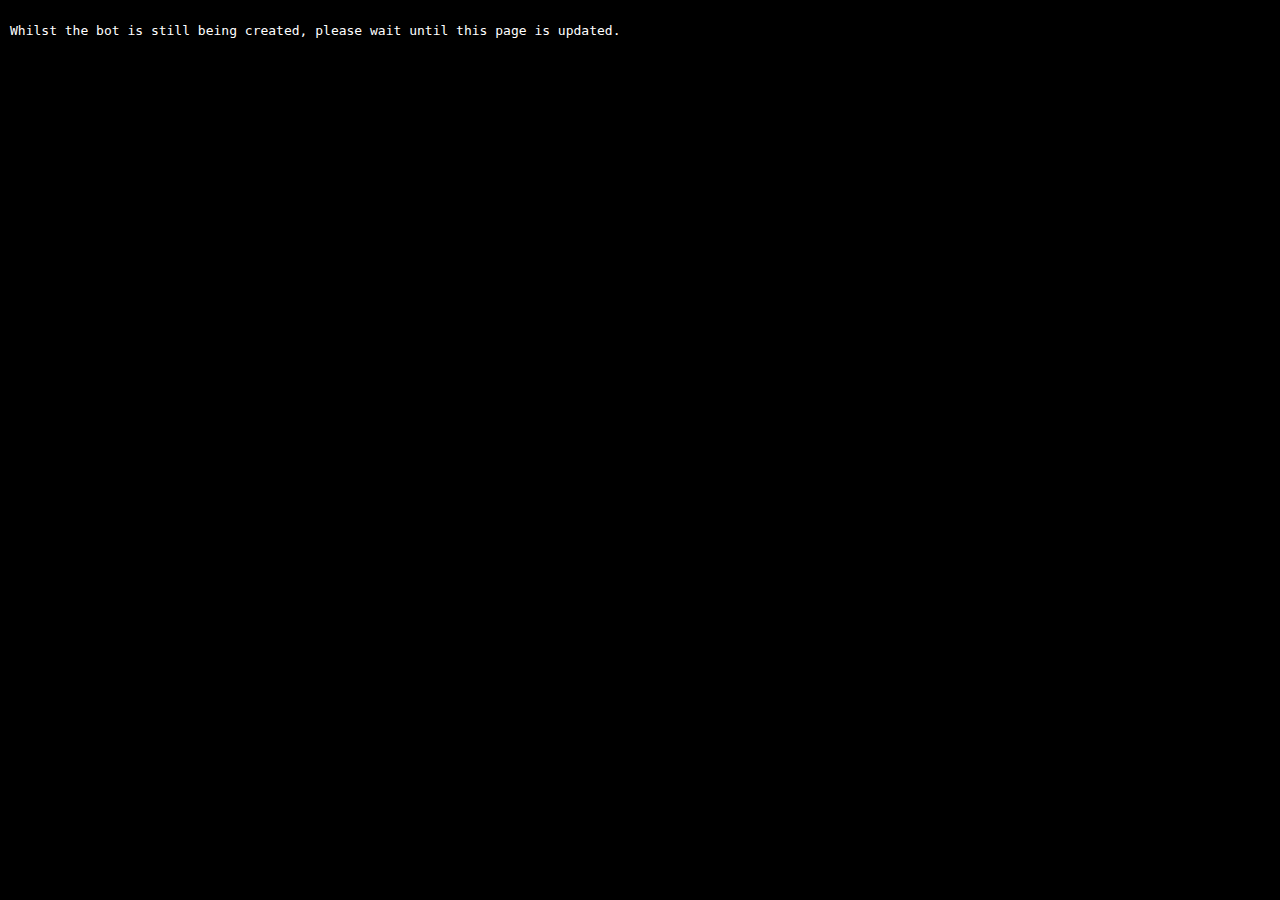
<file: commands.html>
<!DOCTYPE html>
<html>
  <head>
	<meta charset="utf-8">
	<meta name="viewport" content="user-scalable=no, width=device-width, initial-scale=1.0" />
	<meta name="apple-mobile-web-app-capable" content="yes" />
	<meta content="wonder" property="og:title">
	<meta content="a premium discord bot giving you the resources to create a powerful and versatile community at the tip of your fingers" property="og:description">
	<meta content="https://wonderbot.club/" property="og:url">
	<meta content="https://i.imgur.com/MqDp1XM.png" property="og:image">
	<meta content="#c5b3c0" data-react-helmet="true" name="theme-color">
    <title>wonder - commands</title>
    <link rel="icon" href="https://i.imgur.com/MqDp1XM.png">
    <link rel="stylesheet" href="/css/commands.css">
    <script>
      document.onkeydown = e => (e.keyCode === 123 || (e.ctrlKey && e.shiftKey && (e.keyCode === 73 || e.keyCode === 74)) || (e.ctrlKey && e.keyCode === 85)) ? (alert("nu uh - discord.gg/donations"), false) : undefined
    </script>
  </head>
  <body>
    </div>
    <div id="content">
      <pre id="search-results" style="color: #fff;">Whilst the bot is still being created, please wait until this page is updated.
    



</pre>
    </div>
  </body>
</html>
</file>
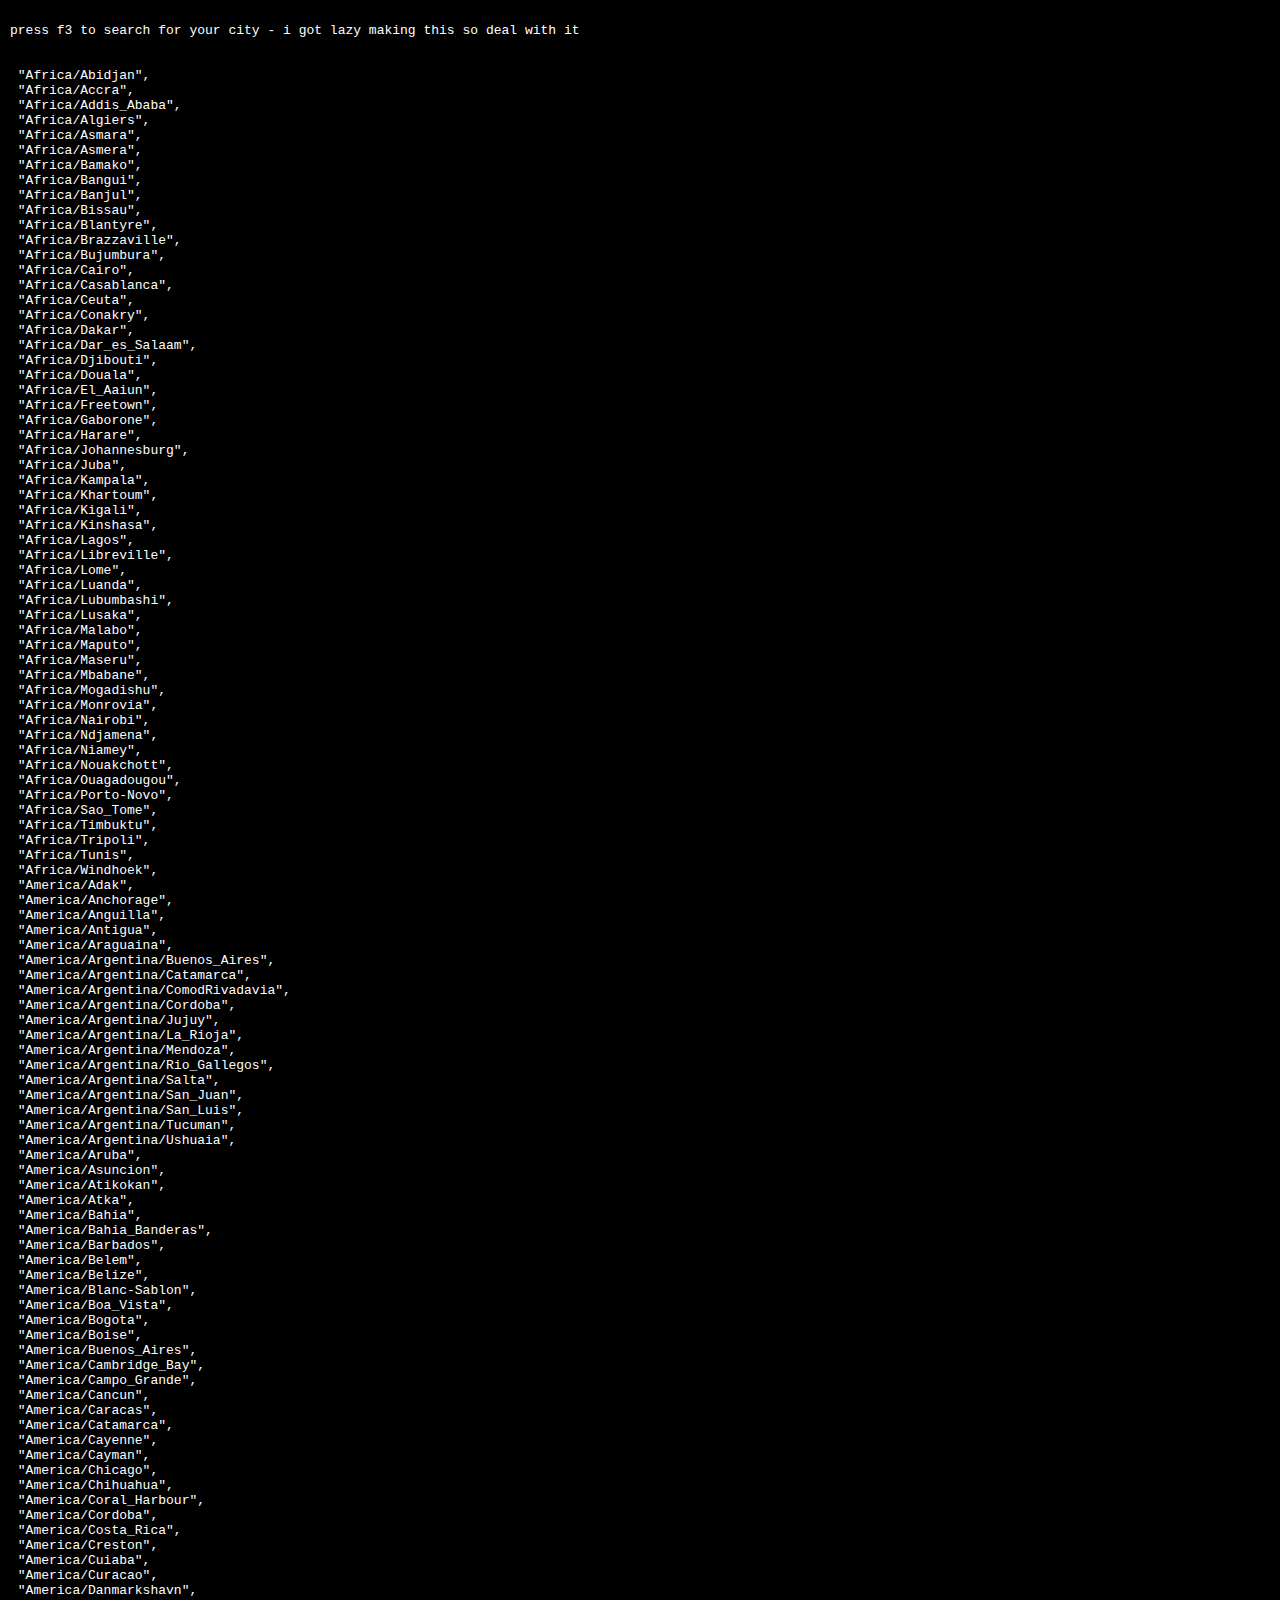
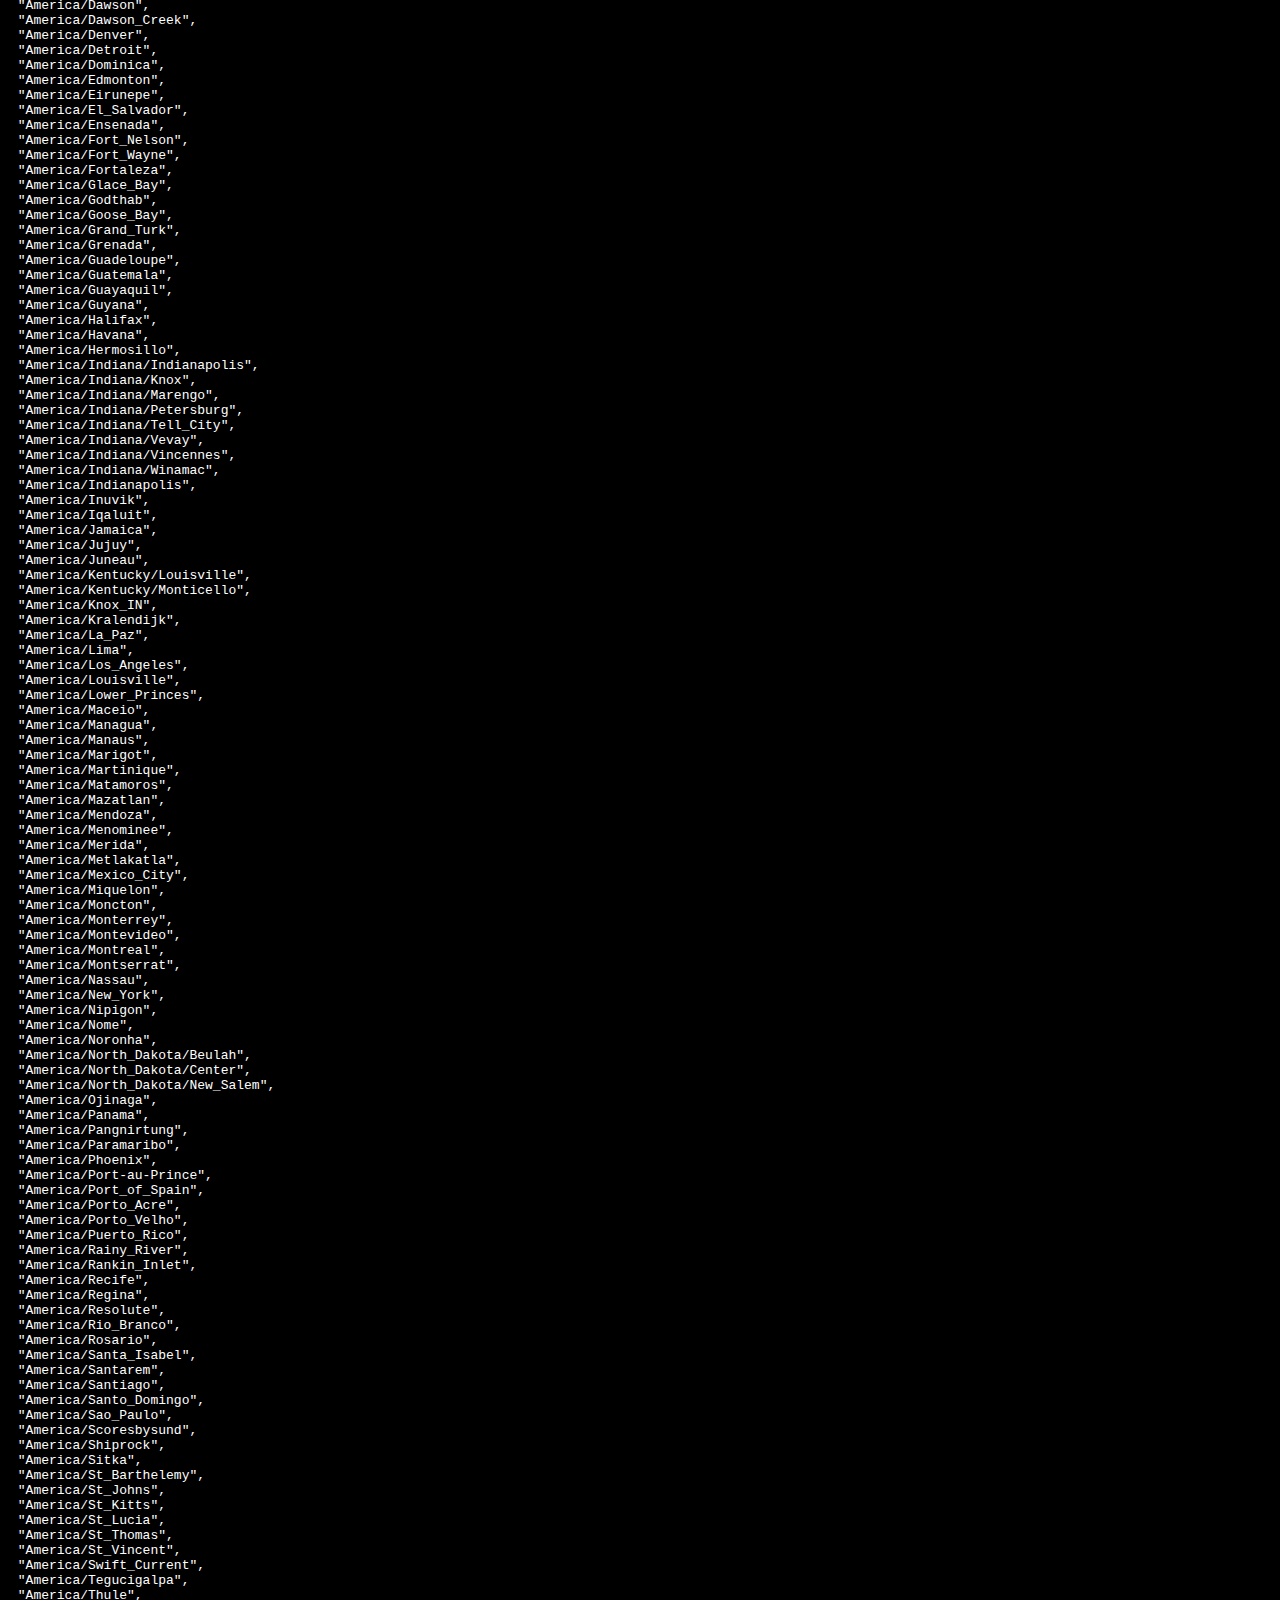
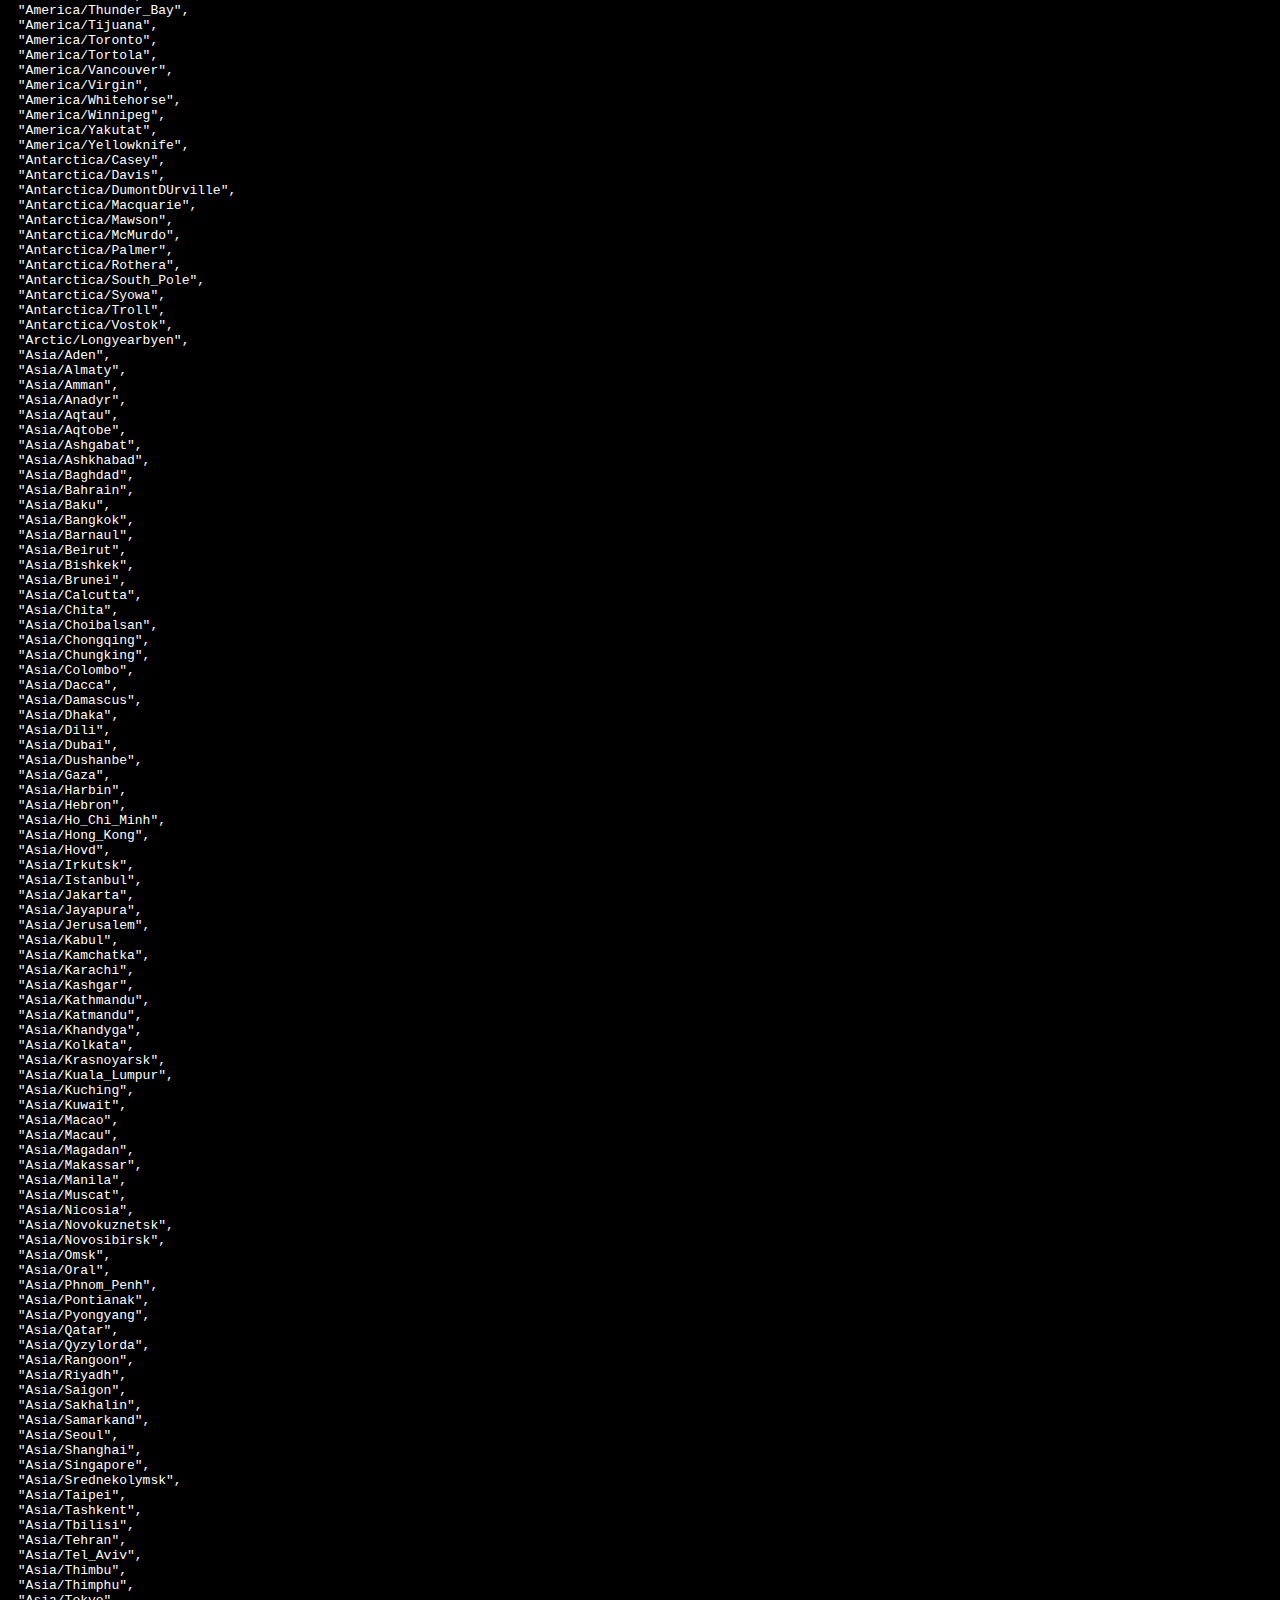
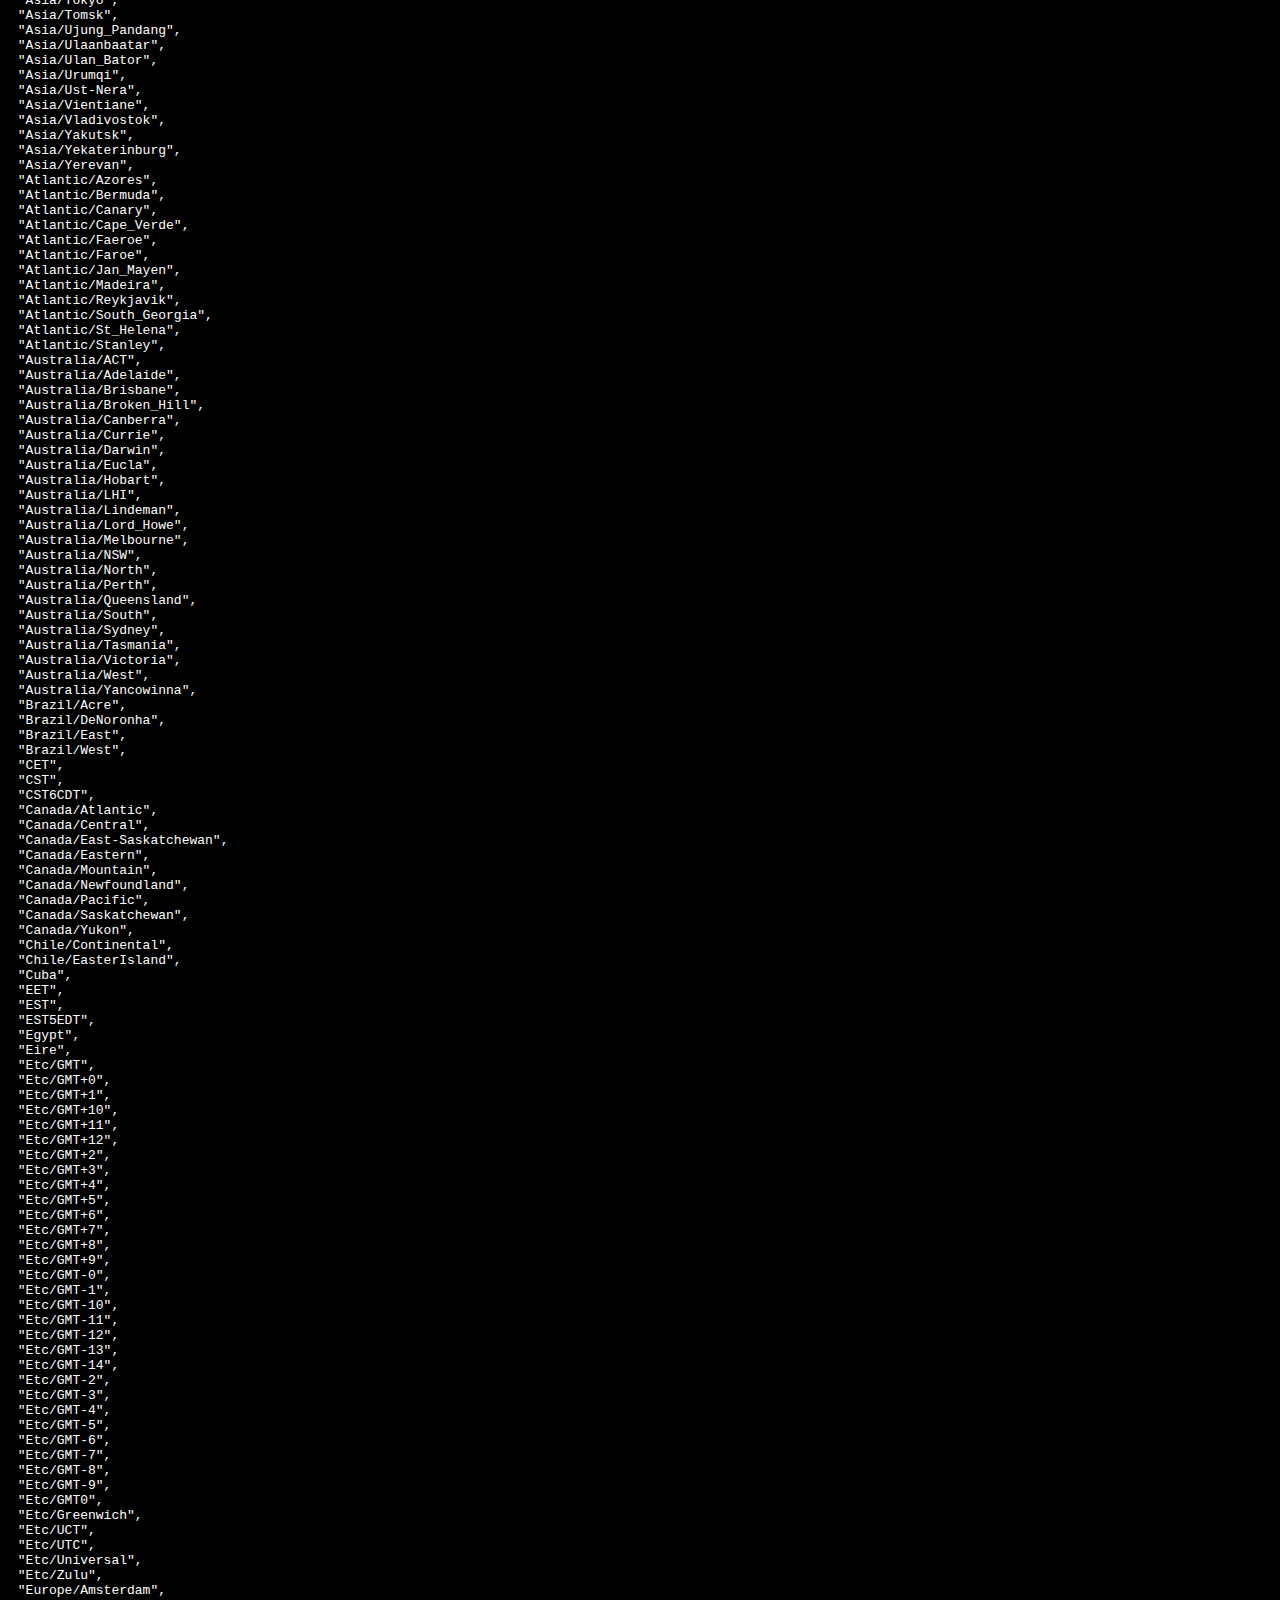
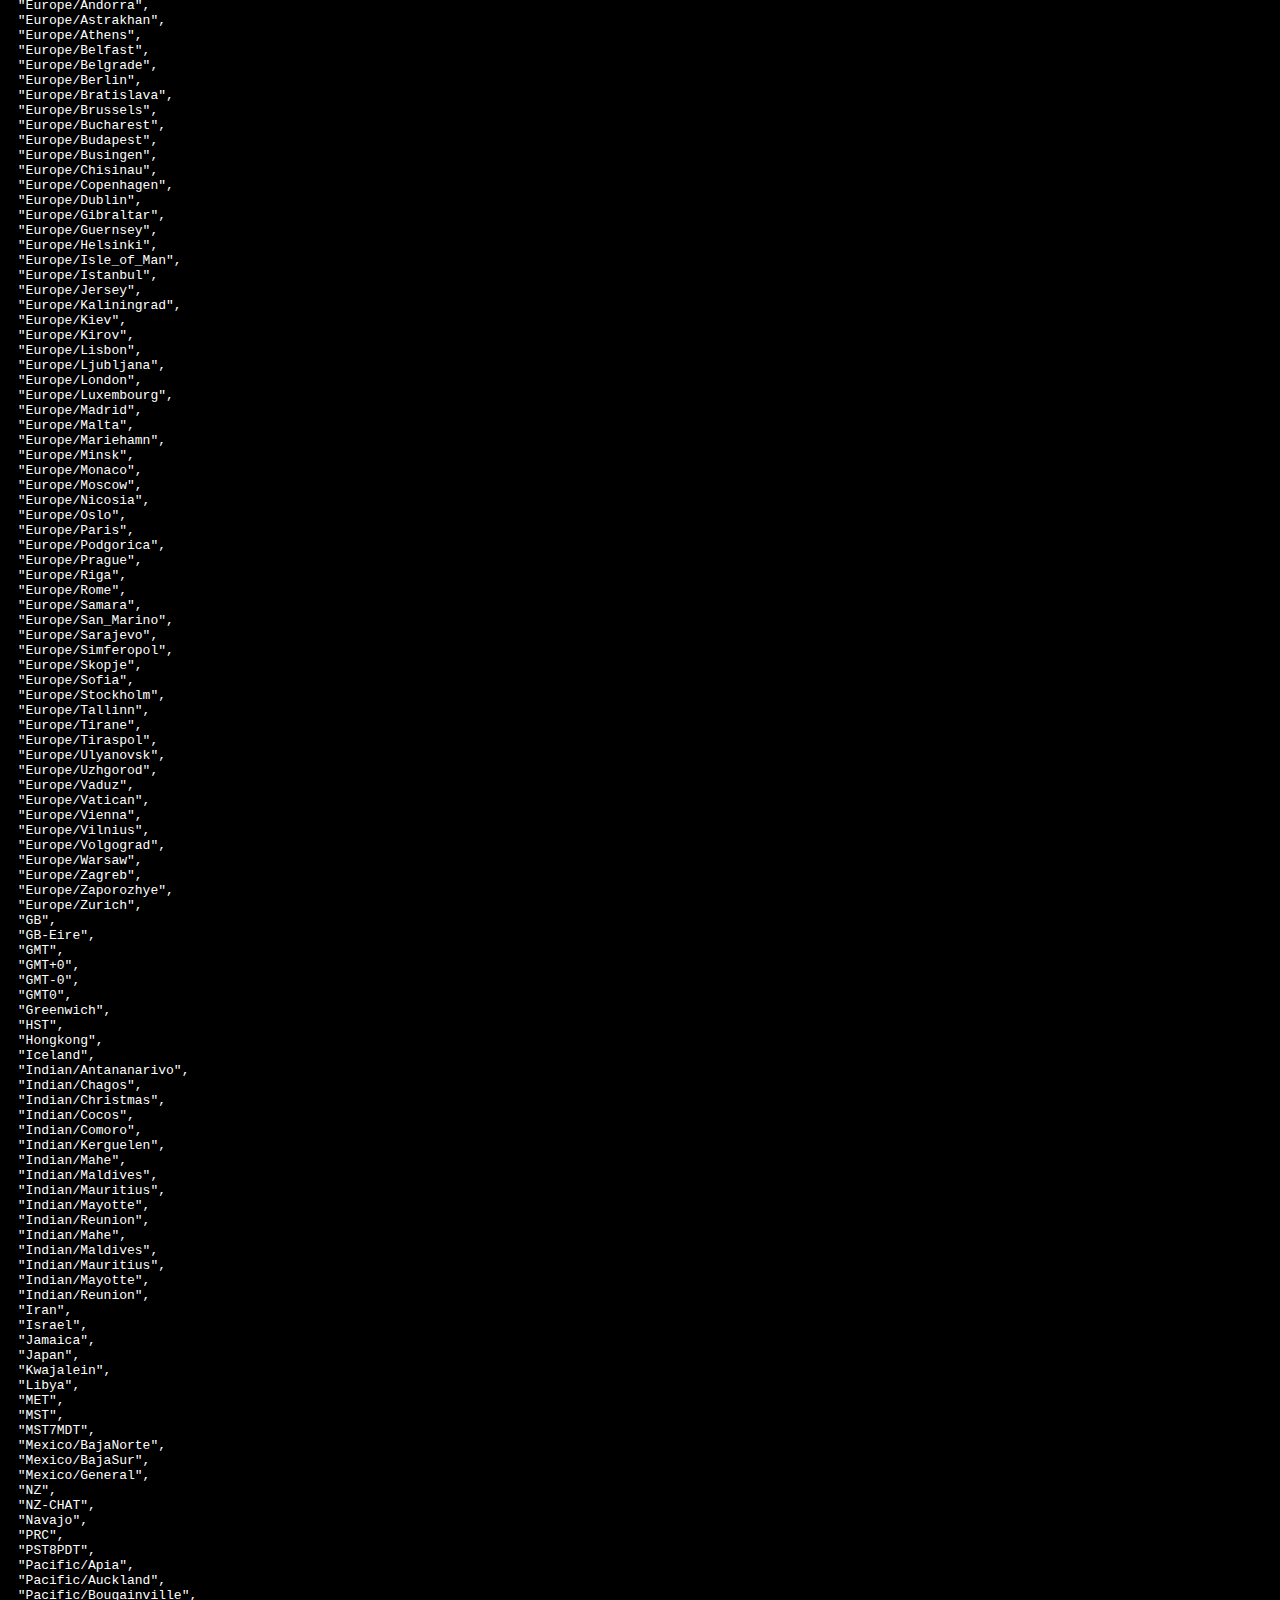
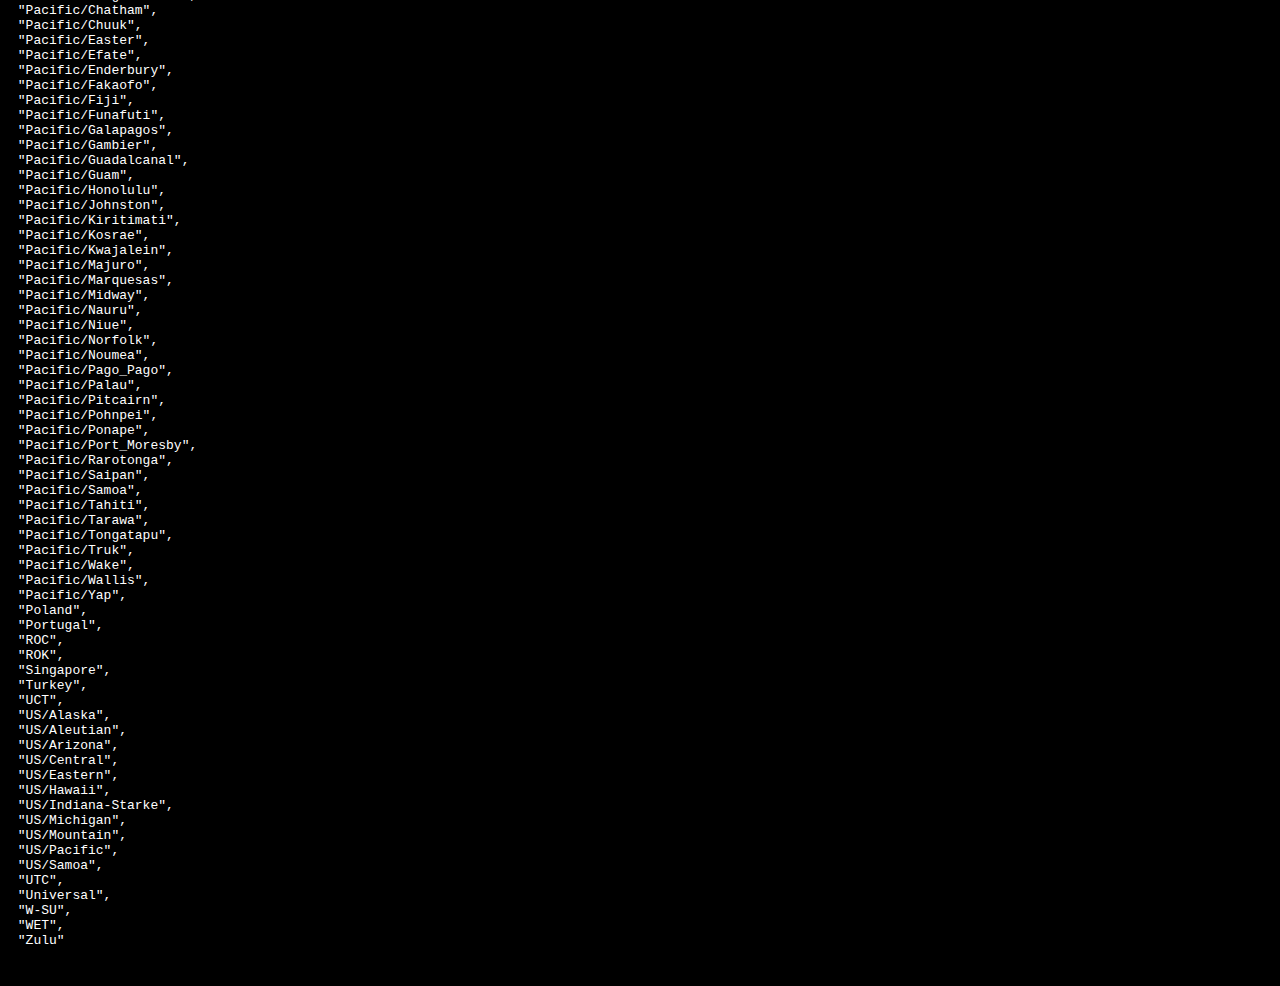
<file: timezones.html>
<!DOCTYPE html>
<html>
  <head>
	<meta charset="utf-8">
	<meta name="viewport" content="user-scalable=no, width=device-width, initial-scale=1.0" />
	<meta name="apple-mobile-web-app-capable" content="yes" />
	<meta content="wonder" property="og:title">
	<meta content="a premium discord bot giving you the resources to create a powerful and versatile community at the tip of your fingers" property="og:description">
	<meta content="https://wonderbot.club/" property="og:url">
	<meta content="https://i.imgur.com/MqDp1XM.png" property="og:image">
	<meta content="#c5b3c0" data-react-helmet="true" name="theme-color">
    <title>wonder - timezones</title>
    <link rel="icon" href="https://i.imgur.com/MqDp1XM.png">
    <link rel="stylesheet" href="/css/timezones.css">
    <script>
      document.onkeydown = e => (e.keyCode === 123 || (e.ctrlKey && e.shiftKey && (e.keyCode === 73 || e.keyCode === 74)) || (e.ctrlKey && e.keyCode === 85)) ? (alert("nu uh - discord.gg/donations"), false) : undefined
    </script>
  </head>
  <body>
    </div>
    <div id="content">
      <pre id="search-results" style="color: #fff;">
press f3 to search for your city - i got lazy making this so deal with it 


 "Africa/Abidjan",
 "Africa/Accra",
 "Africa/Addis_Ababa",
 "Africa/Algiers",
 "Africa/Asmara",
 "Africa/Asmera",
 "Africa/Bamako",
 "Africa/Bangui",
 "Africa/Banjul",
 "Africa/Bissau",
 "Africa/Blantyre",
 "Africa/Brazzaville",
 "Africa/Bujumbura",
 "Africa/Cairo",
 "Africa/Casablanca",
 "Africa/Ceuta",
 "Africa/Conakry",
 "Africa/Dakar",
 "Africa/Dar_es_Salaam",
 "Africa/Djibouti",
 "Africa/Douala",
 "Africa/El_Aaiun",
 "Africa/Freetown",
 "Africa/Gaborone",
 "Africa/Harare",
 "Africa/Johannesburg",
 "Africa/Juba",
 "Africa/Kampala",
 "Africa/Khartoum",
 "Africa/Kigali",
 "Africa/Kinshasa",
 "Africa/Lagos",
 "Africa/Libreville",
 "Africa/Lome",
 "Africa/Luanda",
 "Africa/Lubumbashi",
 "Africa/Lusaka",
 "Africa/Malabo",
 "Africa/Maputo",
 "Africa/Maseru",
 "Africa/Mbabane",
 "Africa/Mogadishu",
 "Africa/Monrovia",
 "Africa/Nairobi",
 "Africa/Ndjamena",
 "Africa/Niamey",
 "Africa/Nouakchott",
 "Africa/Ouagadougou",
 "Africa/Porto-Novo",
 "Africa/Sao_Tome",
 "Africa/Timbuktu",
 "Africa/Tripoli",
 "Africa/Tunis",
 "Africa/Windhoek",
 "America/Adak",
 "America/Anchorage",
 "America/Anguilla",
 "America/Antigua",
 "America/Araguaina",
 "America/Argentina/Buenos_Aires",
 "America/Argentina/Catamarca",
 "America/Argentina/ComodRivadavia",
 "America/Argentina/Cordoba",
 "America/Argentina/Jujuy",
 "America/Argentina/La_Rioja",
 "America/Argentina/Mendoza",
 "America/Argentina/Rio_Gallegos",
 "America/Argentina/Salta",
 "America/Argentina/San_Juan",
 "America/Argentina/San_Luis",
 "America/Argentina/Tucuman",
 "America/Argentina/Ushuaia",
 "America/Aruba",
 "America/Asuncion",
 "America/Atikokan",
 "America/Atka",
 "America/Bahia",
 "America/Bahia_Banderas",
 "America/Barbados",
 "America/Belem",
 "America/Belize",
 "America/Blanc-Sablon",
 "America/Boa_Vista",
 "America/Bogota",
 "America/Boise",
 "America/Buenos_Aires",
 "America/Cambridge_Bay",
 "America/Campo_Grande",
 "America/Cancun",
 "America/Caracas",
 "America/Catamarca",
 "America/Cayenne",
 "America/Cayman",
 "America/Chicago",
 "America/Chihuahua",
 "America/Coral_Harbour",
 "America/Cordoba",
 "America/Costa_Rica",
 "America/Creston",
 "America/Cuiaba",
 "America/Curacao",
 "America/Danmarkshavn",
 "America/Dawson",
 "America/Dawson_Creek",
 "America/Denver",
 "America/Detroit",
 "America/Dominica",
 "America/Edmonton",
 "America/Eirunepe",
 "America/El_Salvador",
 "America/Ensenada",
 "America/Fort_Nelson",
 "America/Fort_Wayne",
 "America/Fortaleza",
 "America/Glace_Bay",
 "America/Godthab",
 "America/Goose_Bay",
 "America/Grand_Turk",
 "America/Grenada",
 "America/Guadeloupe",
 "America/Guatemala",
 "America/Guayaquil",
 "America/Guyana",
 "America/Halifax",
 "America/Havana",
 "America/Hermosillo",
 "America/Indiana/Indianapolis",
 "America/Indiana/Knox",
 "America/Indiana/Marengo",
 "America/Indiana/Petersburg",
 "America/Indiana/Tell_City",
 "America/Indiana/Vevay",
 "America/Indiana/Vincennes",
 "America/Indiana/Winamac",
 "America/Indianapolis",
 "America/Inuvik",
 "America/Iqaluit",
 "America/Jamaica",
 "America/Jujuy",
 "America/Juneau",
 "America/Kentucky/Louisville",
 "America/Kentucky/Monticello",
 "America/Knox_IN",
 "America/Kralendijk",
 "America/La_Paz",
 "America/Lima",
 "America/Los_Angeles",
 "America/Louisville",
 "America/Lower_Princes",
 "America/Maceio",
 "America/Managua",
 "America/Manaus",
 "America/Marigot",
 "America/Martinique",
 "America/Matamoros",
 "America/Mazatlan",
 "America/Mendoza",
 "America/Menominee",
 "America/Merida",
 "America/Metlakatla",
 "America/Mexico_City",
 "America/Miquelon",
 "America/Moncton",
 "America/Monterrey",
 "America/Montevideo",
 "America/Montreal",
 "America/Montserrat",
 "America/Nassau",
 "America/New_York",
 "America/Nipigon",
 "America/Nome",
 "America/Noronha",
 "America/North_Dakota/Beulah",
 "America/North_Dakota/Center",
 "America/North_Dakota/New_Salem",
 "America/Ojinaga",
 "America/Panama",
 "America/Pangnirtung",
 "America/Paramaribo",
 "America/Phoenix",
 "America/Port-au-Prince",
 "America/Port_of_Spain",
 "America/Porto_Acre",
 "America/Porto_Velho",
 "America/Puerto_Rico",
 "America/Rainy_River",
 "America/Rankin_Inlet",
 "America/Recife",
 "America/Regina",
 "America/Resolute",
 "America/Rio_Branco",
 "America/Rosario",
 "America/Santa_Isabel",
 "America/Santarem",
 "America/Santiago",
 "America/Santo_Domingo",
 "America/Sao_Paulo",
 "America/Scoresbysund",
 "America/Shiprock",
 "America/Sitka",
 "America/St_Barthelemy",
 "America/St_Johns",
 "America/St_Kitts",
 "America/St_Lucia",
 "America/St_Thomas",
 "America/St_Vincent",
 "America/Swift_Current",
 "America/Tegucigalpa",
 "America/Thule",
 "America/Thunder_Bay",
 "America/Tijuana",
 "America/Toronto",
 "America/Tortola",
 "America/Vancouver",
 "America/Virgin",
 "America/Whitehorse",
 "America/Winnipeg",
 "America/Yakutat",
 "America/Yellowknife",
 "Antarctica/Casey",
 "Antarctica/Davis",
 "Antarctica/DumontDUrville",
 "Antarctica/Macquarie",
 "Antarctica/Mawson",
 "Antarctica/McMurdo",
 "Antarctica/Palmer",
 "Antarctica/Rothera",
 "Antarctica/South_Pole",
 "Antarctica/Syowa",
 "Antarctica/Troll",
 "Antarctica/Vostok",
 "Arctic/Longyearbyen",
 "Asia/Aden",
 "Asia/Almaty",
 "Asia/Amman",
 "Asia/Anadyr",
 "Asia/Aqtau",
 "Asia/Aqtobe",
 "Asia/Ashgabat",
 "Asia/Ashkhabad",
 "Asia/Baghdad",
 "Asia/Bahrain",
 "Asia/Baku",
 "Asia/Bangkok",
 "Asia/Barnaul",
 "Asia/Beirut",
 "Asia/Bishkek",
 "Asia/Brunei",
 "Asia/Calcutta",
 "Asia/Chita",
 "Asia/Choibalsan",
 "Asia/Chongqing",
 "Asia/Chungking",
 "Asia/Colombo",
 "Asia/Dacca",
 "Asia/Damascus",
 "Asia/Dhaka",
 "Asia/Dili",
 "Asia/Dubai",
 "Asia/Dushanbe",
 "Asia/Gaza",
 "Asia/Harbin",
 "Asia/Hebron",
 "Asia/Ho_Chi_Minh",
 "Asia/Hong_Kong",
 "Asia/Hovd",
 "Asia/Irkutsk",
 "Asia/Istanbul",
 "Asia/Jakarta",
 "Asia/Jayapura",
 "Asia/Jerusalem",
 "Asia/Kabul",
 "Asia/Kamchatka",
 "Asia/Karachi",
 "Asia/Kashgar",
 "Asia/Kathmandu",
 "Asia/Katmandu",
 "Asia/Khandyga",
 "Asia/Kolkata",
 "Asia/Krasnoyarsk",
 "Asia/Kuala_Lumpur",
 "Asia/Kuching",
 "Asia/Kuwait",
 "Asia/Macao",
 "Asia/Macau",
 "Asia/Magadan",
 "Asia/Makassar",
 "Asia/Manila",
 "Asia/Muscat",
 "Asia/Nicosia",
 "Asia/Novokuznetsk",
 "Asia/Novosibirsk",
 "Asia/Omsk",
 "Asia/Oral",
 "Asia/Phnom_Penh",
 "Asia/Pontianak",
 "Asia/Pyongyang",
 "Asia/Qatar",
 "Asia/Qyzylorda",
 "Asia/Rangoon",
 "Asia/Riyadh",
 "Asia/Saigon",
 "Asia/Sakhalin",
 "Asia/Samarkand",
 "Asia/Seoul",
 "Asia/Shanghai",
 "Asia/Singapore",
 "Asia/Srednekolymsk",
 "Asia/Taipei",
 "Asia/Tashkent",
 "Asia/Tbilisi",
 "Asia/Tehran",
 "Asia/Tel_Aviv",
 "Asia/Thimbu",
 "Asia/Thimphu",
 "Asia/Tokyo",
 "Asia/Tomsk",
 "Asia/Ujung_Pandang",
 "Asia/Ulaanbaatar",
 "Asia/Ulan_Bator",
 "Asia/Urumqi",
 "Asia/Ust-Nera",
 "Asia/Vientiane",
 "Asia/Vladivostok",
 "Asia/Yakutsk",
 "Asia/Yekaterinburg",
 "Asia/Yerevan",
 "Atlantic/Azores",
 "Atlantic/Bermuda",
 "Atlantic/Canary",
 "Atlantic/Cape_Verde",
 "Atlantic/Faeroe",
 "Atlantic/Faroe",
 "Atlantic/Jan_Mayen",
 "Atlantic/Madeira",
 "Atlantic/Reykjavik",
 "Atlantic/South_Georgia",
 "Atlantic/St_Helena",
 "Atlantic/Stanley",
 "Australia/ACT",
 "Australia/Adelaide",
 "Australia/Brisbane",
 "Australia/Broken_Hill",
 "Australia/Canberra",
 "Australia/Currie",
 "Australia/Darwin",
 "Australia/Eucla",
 "Australia/Hobart",
 "Australia/LHI",
 "Australia/Lindeman",
 "Australia/Lord_Howe",
 "Australia/Melbourne",
 "Australia/NSW",
 "Australia/North",
 "Australia/Perth",
 "Australia/Queensland",
 "Australia/South",
 "Australia/Sydney",
 "Australia/Tasmania",
 "Australia/Victoria",
 "Australia/West",
 "Australia/Yancowinna",
 "Brazil/Acre",
 "Brazil/DeNoronha",
 "Brazil/East",
 "Brazil/West",
 "CET",
 "CST",
 "CST6CDT",
 "Canada/Atlantic",
 "Canada/Central",
 "Canada/East-Saskatchewan",
 "Canada/Eastern",
 "Canada/Mountain",
 "Canada/Newfoundland",
 "Canada/Pacific",
 "Canada/Saskatchewan",
 "Canada/Yukon",
 "Chile/Continental",
 "Chile/EasterIsland",
 "Cuba",
 "EET",
 "EST",
 "EST5EDT",
 "Egypt",
 "Eire",
 "Etc/GMT",
 "Etc/GMT+0",
 "Etc/GMT+1",
 "Etc/GMT+10",
 "Etc/GMT+11",
 "Etc/GMT+12",
 "Etc/GMT+2",
 "Etc/GMT+3",
 "Etc/GMT+4",
 "Etc/GMT+5",
 "Etc/GMT+6",
 "Etc/GMT+7",
 "Etc/GMT+8",
 "Etc/GMT+9",
 "Etc/GMT-0",
 "Etc/GMT-1",
 "Etc/GMT-10",
 "Etc/GMT-11",
 "Etc/GMT-12",
 "Etc/GMT-13",
 "Etc/GMT-14",
 "Etc/GMT-2",
 "Etc/GMT-3",
 "Etc/GMT-4",
 "Etc/GMT-5",
 "Etc/GMT-6",
 "Etc/GMT-7",
 "Etc/GMT-8",
 "Etc/GMT-9",
 "Etc/GMT0",
 "Etc/Greenwich",
 "Etc/UCT",
 "Etc/UTC",
 "Etc/Universal",
 "Etc/Zulu",
 "Europe/Amsterdam",
 "Europe/Andorra",
 "Europe/Astrakhan",
 "Europe/Athens",
 "Europe/Belfast",
 "Europe/Belgrade",
 "Europe/Berlin",
 "Europe/Bratislava",
 "Europe/Brussels",
 "Europe/Bucharest",
 "Europe/Budapest",
 "Europe/Busingen",
 "Europe/Chisinau",
 "Europe/Copenhagen",
 "Europe/Dublin",
 "Europe/Gibraltar",
 "Europe/Guernsey",
 "Europe/Helsinki",
 "Europe/Isle_of_Man",
 "Europe/Istanbul",
 "Europe/Jersey",
 "Europe/Kaliningrad",
 "Europe/Kiev",
 "Europe/Kirov",
 "Europe/Lisbon",
 "Europe/Ljubljana",
 "Europe/London",
 "Europe/Luxembourg",
 "Europe/Madrid",
 "Europe/Malta",
 "Europe/Mariehamn",
 "Europe/Minsk",
 "Europe/Monaco",
 "Europe/Moscow",
 "Europe/Nicosia",
 "Europe/Oslo",
 "Europe/Paris",
 "Europe/Podgorica",
 "Europe/Prague",
 "Europe/Riga",
 "Europe/Rome",
 "Europe/Samara",
 "Europe/San_Marino",
 "Europe/Sarajevo",
 "Europe/Simferopol",
 "Europe/Skopje",
 "Europe/Sofia",
 "Europe/Stockholm",
 "Europe/Tallinn",
 "Europe/Tirane",
 "Europe/Tiraspol",
 "Europe/Ulyanovsk",
 "Europe/Uzhgorod",
 "Europe/Vaduz",
 "Europe/Vatican",
 "Europe/Vienna",
 "Europe/Vilnius",
 "Europe/Volgograd",
 "Europe/Warsaw",
 "Europe/Zagreb",
 "Europe/Zaporozhye",
 "Europe/Zurich",
 "GB",
 "GB-Eire",
 "GMT",
 "GMT+0",
 "GMT-0",
 "GMT0",
 "Greenwich",
 "HST",
 "Hongkong",
 "Iceland",
 "Indian/Antananarivo",
 "Indian/Chagos",
 "Indian/Christmas",
 "Indian/Cocos",
 "Indian/Comoro",
 "Indian/Kerguelen",
 "Indian/Mahe",
 "Indian/Maldives",
 "Indian/Mauritius",
 "Indian/Mayotte",
 "Indian/Reunion",
 "Indian/Mahe",
 "Indian/Maldives",
 "Indian/Mauritius",
 "Indian/Mayotte",
 "Indian/Reunion",
 "Iran",
 "Israel",
 "Jamaica",
 "Japan",
 "Kwajalein",
 "Libya",
 "MET",
 "MST",
 "MST7MDT",
 "Mexico/BajaNorte",
 "Mexico/BajaSur",
 "Mexico/General",
 "NZ",
 "NZ-CHAT",
 "Navajo",
 "PRC",
 "PST8PDT",
 "Pacific/Apia",
 "Pacific/Auckland",
 "Pacific/Bougainville",
 "Pacific/Chatham",
 "Pacific/Chuuk",
 "Pacific/Easter",
 "Pacific/Efate",
 "Pacific/Enderbury",
 "Pacific/Fakaofo",
 "Pacific/Fiji",
 "Pacific/Funafuti",
 "Pacific/Galapagos",
 "Pacific/Gambier",
 "Pacific/Guadalcanal",
 "Pacific/Guam",
 "Pacific/Honolulu",
 "Pacific/Johnston",
 "Pacific/Kiritimati",
 "Pacific/Kosrae",
 "Pacific/Kwajalein",
 "Pacific/Majuro",
 "Pacific/Marquesas",
 "Pacific/Midway",
 "Pacific/Nauru",
 "Pacific/Niue",
 "Pacific/Norfolk",
 "Pacific/Noumea",
 "Pacific/Pago_Pago",
 "Pacific/Palau",
 "Pacific/Pitcairn",
 "Pacific/Pohnpei",
 "Pacific/Ponape",
 "Pacific/Port_Moresby",
 "Pacific/Rarotonga",
 "Pacific/Saipan",
 "Pacific/Samoa",
 "Pacific/Tahiti",
 "Pacific/Tarawa",
 "Pacific/Tongatapu",
 "Pacific/Truk",
 "Pacific/Wake",
 "Pacific/Wallis",
 "Pacific/Yap",
 "Poland",
 "Portugal",
 "ROC",
 "ROK",
 "Singapore",
 "Turkey",
 "UCT",
 "US/Alaska",
 "US/Aleutian",
 "US/Arizona",
 "US/Central",
 "US/Eastern",
 "US/Hawaii",
 "US/Indiana-Starke",
 "US/Michigan",
 "US/Mountain",
 "US/Pacific",
 "US/Samoa",
 "UTC",
 "Universal",
 "W-SU",
 "WET",
 "Zulu"

</pre>
    </div>
  </body>
</html>
</file>
<file: css/commands.css>
body {
  background-color: #000;
  color: #fff;
  font-family: Arial, sans-serif;
  margin: 0;
  display: flex;
  flex-direction: row;
}
::-webkit-scrollbar {
  width: 5px;
}
::-webkit-scrollbar-thumb {
  background-color: #fff;
  border-radius: 5px;
}
#content {
  width: calc(100%-250px);
  padding: 10px;
  overflow-y: auto;
}
ul {
  list-style-type: none;
  padding: 0;
  margin-left: 0;
}
li {
  margin-bottom: 10px;
  cursor: pointer;
}
#search-container {
  position: fixed;
  top: 30px;
  right: 15px;
  width: 200px;
  padding: 10px;
  background-color: #111;
  border-radius: 10px;
}
#search-input {
  width: 90%;
  background-color: #111;
  color: #fff;
  padding: 10px;
  border: none;
  border-radius: 5px;
  font-size: 16px;
  outline: none;
  box-shadow: 0 2px 4px rgba(0, 0, 0, 0.1);
  transition: background-color 0.3s;
}
#search-input:focus {
  background-color: #222;
}
.search-category {
  font-weight: bold;
  font-size: 18px;
  margin-bottom: 5px;
}
.search-command {
  font-size: 16px;
}
</file>
<file: css/timezones.css>
body{background-color:#000;color:#fff;font-family:Arial,sans-serif;margin:0;display:flex;flex-direction:row;}::-webkit-scrollbar{width:5px;}::-webkit-scrollbar-thumb{background-color:#fff;border-radius:5px;}#content{width:calc(100%-250px);padding:10px;overflow-y:auto;}ul{list-style-type:none;padding:0;margin-left:0;}li{margin-bottom:10px;cursor:pointer;}#search-container{position:fixed;top:30px;right:15px;width:200px;padding:10px;background-color:#111;border-radius:10px;}#search-input{width:90%;background-color:#111;color:#fff;padding:10px;border:none;border-radius:5px;font-size:16px;outline:none;box-shadow:0 2px 4px rgba(0,0,0,0.1);transition:background-color 0.3s;}#search-input:focus{background-color:#222;}.search-category{font-weight:bold;font-size:18px;margin-bottom:5px;}.search-command{font-size:16px;}
</file>
